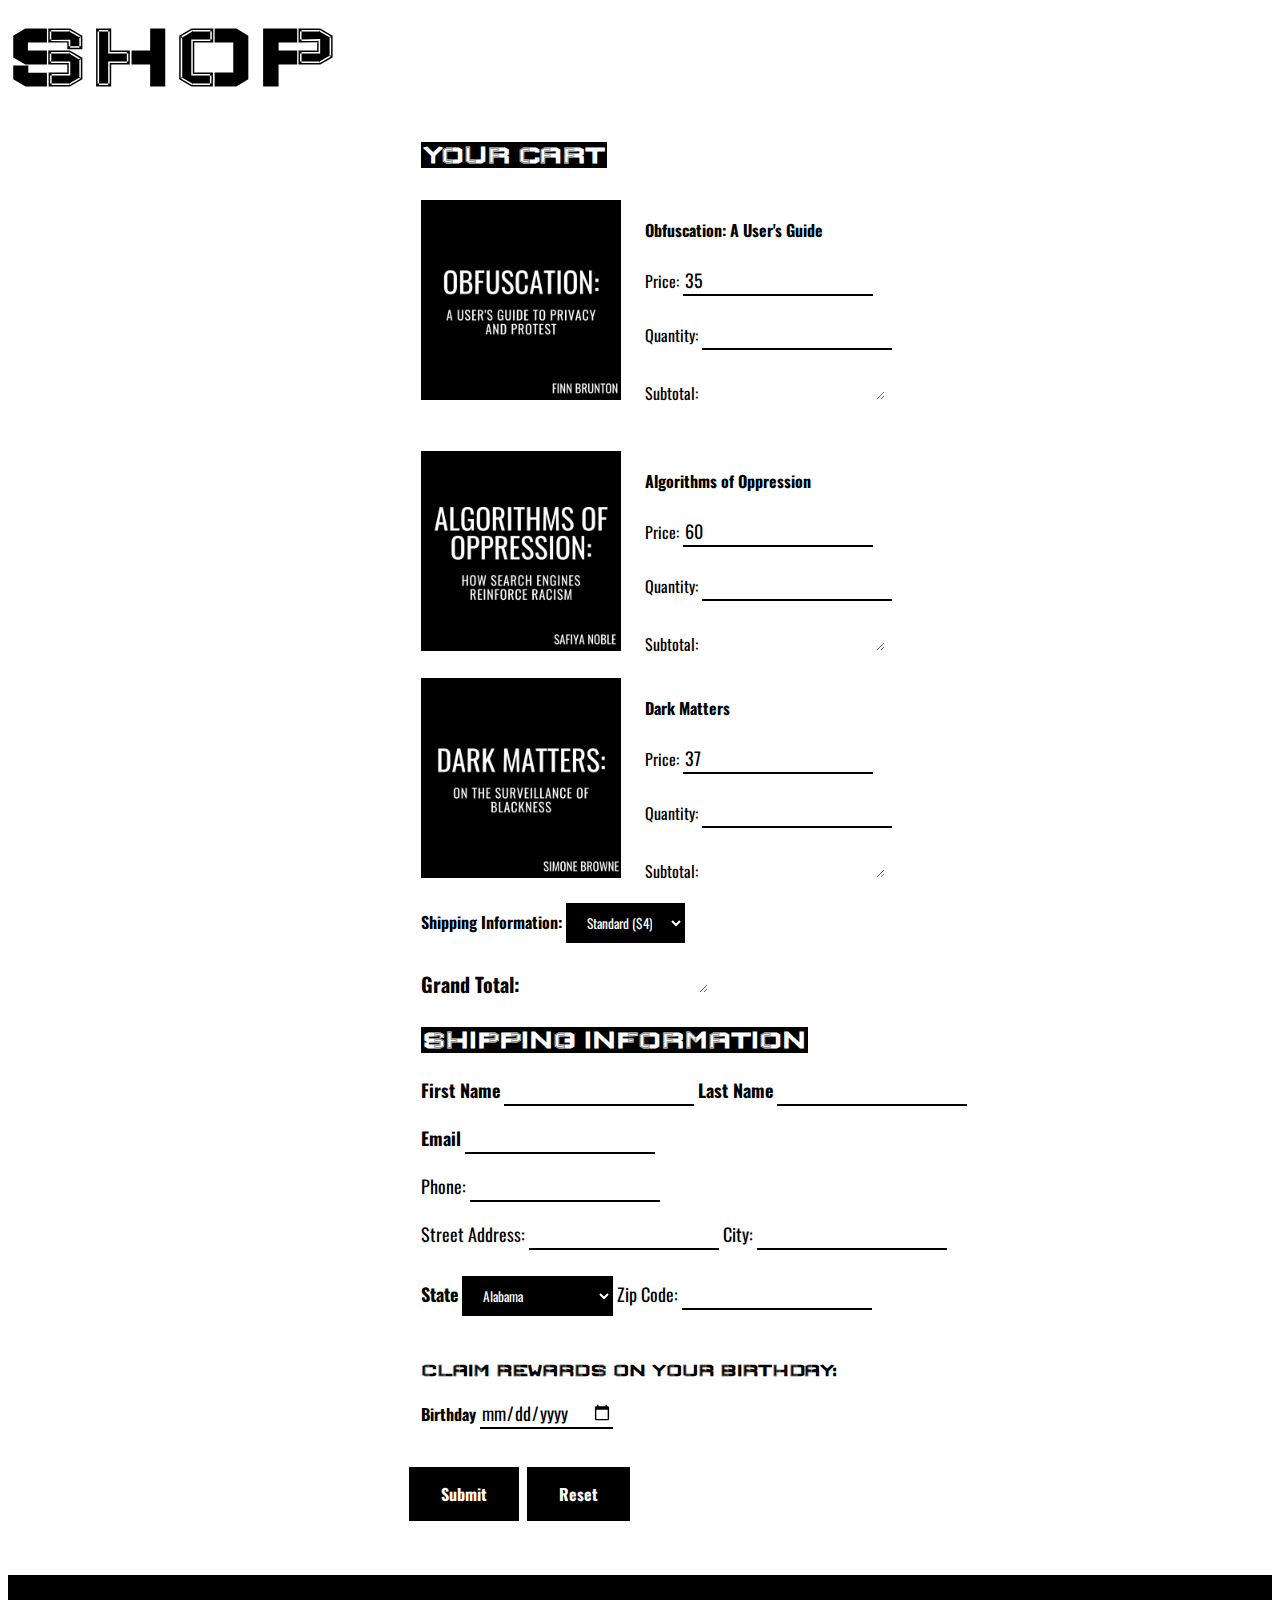
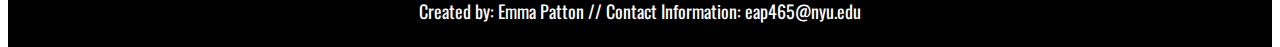
<file: index.html>
<!-- PRIVACY FINAL HTML-->

<!DOCTYPE html>
<html lang = "en">
	<head>

		<meta charset = "utf-8" />

		<title>Shopping Cart</title>

		<link rel = "stylesheet" href ="css/surveillance.css" />
	</head>

	<body id = 'body' onload="getLocation()">
		<div id = 'bigreveal'>

		<div class ='title' >

      	<h1 id  ="title">SHOP</h1>
      	

		</div>

		<div class = "container" id = "container">

      <form>
        
        <p>
        <fieldset>
          <legend>YOUR CART</legend>
          <br>

          <!--ITEM 1-->

          <div class = 'product2'>
          <img class = 'product-img' src="brunton.png" height='200' width = '200'>
          <div class = 'productinfo'>
	          <label for = "item1">Obfuscation: A User's Guide</label> <br>
	          <br>
	          Price: <input type=number id=price1 value=35 readonly>
	          <br><br>
	          Quantity: <input class = 'validate' type="number" name="quant1" id = "quant1">
	          <br><br>
	          Subtotal: <textarea id= 'subtotal1' name = 'subtotal1' rows='1' cols='20'></textarea>

          </div>
      	</div>

      	<br>

      	<!--ITEM 2-->

          <div class = 'product2'>
    	<img class = 'product-img' src="noble.png" height='200' width = '200'>
          <div class = 'productinfo'>
	          <label for = "item2">Algorithms of Oppression</label> <br>
	          <br>
	          Price: <input type=number id=price2 value=60 readonly>
	          <br><br>
	          Quantity: <input type="number" class = 'validate' name="quant2" id = "quant2">
	          <br><br>
	          Subtotal: <textarea id= 'subtotal2' name = 'subtotal2' rows='1' cols='20'></textarea>
          </div>
      	</div>

      	<!--ITEM 3-->

      	<div class = 'product3'>
    	<img class = 'product-img' src="browne.png" height='200' width = '200'>
          <div class = 'productinfo'>
	          <label for = "item3">Dark Matters</label> <br>
	          <br>
	          Price: <input type=number id=price3 value=37 readonly>
	          <br><br>
	          Quantity: <input type="number" class = 'validate' name="quant3" id = "quant3">
	          <br><br>
	          Subtotal: <textarea id= 'subtotal3' name = 'subtotal3' rows='1' cols='20'></textarea>
          </div>
      	</div>

      	
      	<label for = "shipping" id ='shippingcat'>Shipping Information:</label> 
          <select class = 'validate' id= 'shippingmethod' name = 'shipping'>
			<option value="standard" selected>Standard ($4)</option>
			<option value="oneDay">One Day ($8)</option>
			<option value="pickup">Pick Up ($0)</option>>
		</select>
        

      	<!--
      	<p id ='flatrate'>*FLAT RATE SHIPPING: $5.75*</p>
      -->
      	<br> 
      	<br>
      	<section>
      		Grand Total: <textarea id='grandtotal' name ='grandtotal' rows='1' cols='20' ></textarea>
      	</section>

      	
          
        </fieldset>

        <p>

        <fieldset class = "shipping_cat">
          <legend>SHIPPING INFORMATION</legend>
          <p>
          <label for = "fname">First Name</label>
          <input type = "text" class = 'validate' name = "fname" id = "fname">
          <label for = "lname">Last Name</label>
          <input type = "text" class = 'validate' name = "lname" id = "lname">
          <p>
          <label for = "email" class = required>Email</label>
          <input type ="email" class = 'validate' name="email" id = "email">
          <p>
          Phone: <input type="number" class = 'validate' name="cell" id='cell'>
          <p>
          Street Address: <input type = text class = 'validate' name = 'street' id = 'street'>
        
          City: <input type = text class = 'validate' name = 'city' id = 'city'>
          <br><br>
          <label for = "state"  >State</label>
          
          <select class = 'validate' name = 'state'>
			<option value="Alabama">Alabama</option>
			<option value="Arizona">Arizona</option>
			<option value="Arkansas">Arkansas</option>
			<option value="California">California</option>
			<option value="Colorado">Colorado</option>
			<option value="Connecticut">Connecticut</option>
			<option value="Delaware">Delaware</option>
			<option value="District Of Columbia">District Of Columbia</option>
			<option value="Florida">Florida</option>
			<option value="Georgia">Georgia</option>
			<option value="Hawaii">Hawaii</option>
			<option value="Idaho">Idaho</option>
			<option value="Illinois">Illinois</option>
			<option value="Indiana">Indiana</option>
			<option value="Iowa">Iowa</option>
			<option value="Kansas">Kansas</option>
			<option value="Kentucky">Kentucky</option>
			<option value="Louisiana">Louisiana</option>
			<option value="Maine">Maine</option>
			<option value="Maryland">Maryland</option>
			<option value="Massachusetts">Massachusetts</option>
			<option value="Minnesota">Minnesota</option>
			<option value="Mississippi">Mississippi</option>
			<option value="Missouri">Missouri</option>
			<option value="Montana">Montana</option>
			<option value="Nebraska">Nebraska</option>
			<option value="Nevada">Nevada</option>
			<option value="New Hampshire">New Hampshire</option>
			<option value="New Jersey">New Jersey</option>
			<option value="New Mexico">New Mexico</option>
			<option value="New York">New York</option>
			<option value="North Carolina">North Carolina</option>
			<option value="North Dakota">North Dakota</option>
			<option value="Ohio">Ohio</option>
			<option value="Oklahoma">Oklahoma</option>
			<option value="Oregon">Oregon</option>
			<option value="Pennsylvania">Pennsylvania</option>
			<option value="Rhode Island">Rhode Island</option>
			<option value="South Carolina">South Carolina</option>
			<option value="South Dakota">South Dakota</option>
			<option value="Tennessee">Tennessee</option>
			<option value="Texas">Texas</option>
			<option value="Utah">Utah</option>
			<option value="Vermont">Vermont</option>
			<option value="Virginia">Virginia</option>
			<option value="Washington">Washington</option>
			<option value="West Virginia">West Virginia</option>
			<option value="Wisconsin">Wisconsin</option>
			<option value="Wyoming">Wyoming</option>
		</select>


		Zip Code: <input type = number class = 'validate' name = 'zip' id = 'zip'>

		<br>
		<br>
		<h3 id = "promotion">CLAIM REWARDS ON YOUR BIRTHDAY:</h3>
		<label for = "bday">Birthday</label>
          <input type = "date" class = 'validate' name = "bday" id = "bday"><br><br>
        
        </fieldset>



       <div id = "form-buttons">

       <input type="submit" name="submit" id = "submit">
       <input type="reset" name="reset" id ="reset">

       </div>
      </form>


    </div>

    

	    <div class = "reveal" id = 'reveal'>
	    	<p id = 'output'></p>

	    </div>

	    

        <footer id = "footer">
        	<p>Created by: Emma Patton	//	Contact Information: eap465@nyu.edu</p>
        </footer>

        <button id = 'optclick' onclick="movealong()">KEEP SHOPPING</button>

        <script = type="text/javascript" src = "js/surveillance.js"></script>
        <script
			  src="https://code.jquery.com/jquery-3.4.1.min.js"
			  integrity="sha256-CSXorXvZcTkaix6Yvo6HppcZGetbYMGWSFlBw8HfCJo="
			  crossorigin="anonymous"></script>
		
		 
	</div> <!--big reveal-->
	<h1 id = "move"></h1>
	</body>
</html>
</file>
<file: css/surveillance.css>
/* PRIVACY FINAL CSS */
@import url('https://fonts.googleapis.com/css?family=Open+Sans|Oswald|Wallpoet|Courier+Prime&display=swap');

#button {
	background-color:#EFBDC0;
    border: none;
    position: relative; 
    color: white;
    padding: 15px 32px;
    text-align: center;
    align-items: center;
    text-decoration: none;
    display: inline-block; 
    font-size: 16px; 
    font-weight: bold; 
    font-family: 'Oswald', sans-serif
    margin: 4px 2px;
    cursor: pointer;

}

h1 {
	
	/*padding: 15px 32px;*/
	font-family: 'Wallpoet', sans-serif; 
	margin: 0px; 


}


body, html{
	height: 100%;
}

body{
	font-family: 'Oswald', sans-serif; 
}

.title{
	font-size: 3em; 
	padding: 0px; 
	margin: 0px;

}

#flatrate {
	font-style: italic;
}

section {
	/*text-align: right;*/
	font-weight: bold;
	font-size: 15pt;
}



.container {
	width: 50%;
	margin-left: 30%;
	margin-right: 20%;
	padding:20px;

}


.productinfo {
	padding: 20px;
	
	display:inline-block;

	padding-bottom: 20px;


}

.clickable {
	background-color: #EFBDC0;
	color: #fff;
}


.product-img {
	align-self: right; 
	display:inline-block;
	
}

.product1 {
	display:block;
	
}

.product2 {
	display:block;
	
}

label {
	font-weight: bold; 
}

legend {
	font-weight: bolder; 
	font-size: 20pt; 
	font-family: 'Wallpoet', sans-serif; 
	background-color: black; 
	color: white; 
}

h3 {
	font-weight: bolder; 
	font-family: 'Wallpoet', sans-serif; 
}

footer {
	display:block;
	background-color: black;
	text-align: center;
	padding:5px;
	color:white;
	font-size: 10pt;
}

footer a {
	color:white;
}

.newHeader {
	background-color: #ECCBD2; 
}

#submit, #reset {
	background-color:black;
    border: none;
    position: relative; 
    color: white;
    padding: 15px 32px;
    text-align: center;
    align-items: center;
    align-self: center; 
    text-decoration: none;
    display: inline-block; 
    font-size: 16px; 
    font-weight: bold; 
    font-family: 'Oswald', sans-serif; 
    margin: 4px 2px;
    cursor: pointer;


}

input {
	border: none;
	border-bottom: 2px solid black;
	font-family: 'Oswald', sans-serif; 
	font-size:large; 
}

textarea {
	border:none;
	font-family: 'Oswald', sans-serif;
	font-size:large; 
	padding: 0px;
	margin: 0px;
	/*align-content: center;*/

}

fieldset {
	border: none;
}

select {
	color: white;
	background-color: black; 
	padding: 8px 16px;
	border: 1px solid transparent;
	border-color: transparent transparent rgba(0, 0, 0, 0.1) transparent;
	cursor: pointer;
	user-select: none;
	font-family: 'Oswald', sans-serif;

}

p {
	font-size: large; 
}

#output {
	margin-bottom: 30px; 
}

.reveal{
	font-family: 'Courier Prime','Oswald', sans-serif;
	width: 60%;
	margin-left: 20%;
	margin-right: 20%;
}

#optclick {
	display: none; 
	background-color:black;
    border: none;
    position: absolute;
    bottom:0px;
    right: 0px;  
    color: white;
    padding: 15px 32px;
    text-align: center;
    align-items: center;
    align-self: center; 
    text-decoration: none;
    font-size: 16px; 
    font-weight: bold; 
    font-family: 'Oswald', sans-serif; 
    margin: 4px 2px;
    cursor: pointer;

}

#move {
	font-family: 'Oswald', sans-serif;
	color: white;
	font-weight: bolder;
	font-size: 2em;
	text-align: center; 
	margin: 10px; 
	vertical-align: middle;
	/*padding-top: 50%; */


}
</file>
